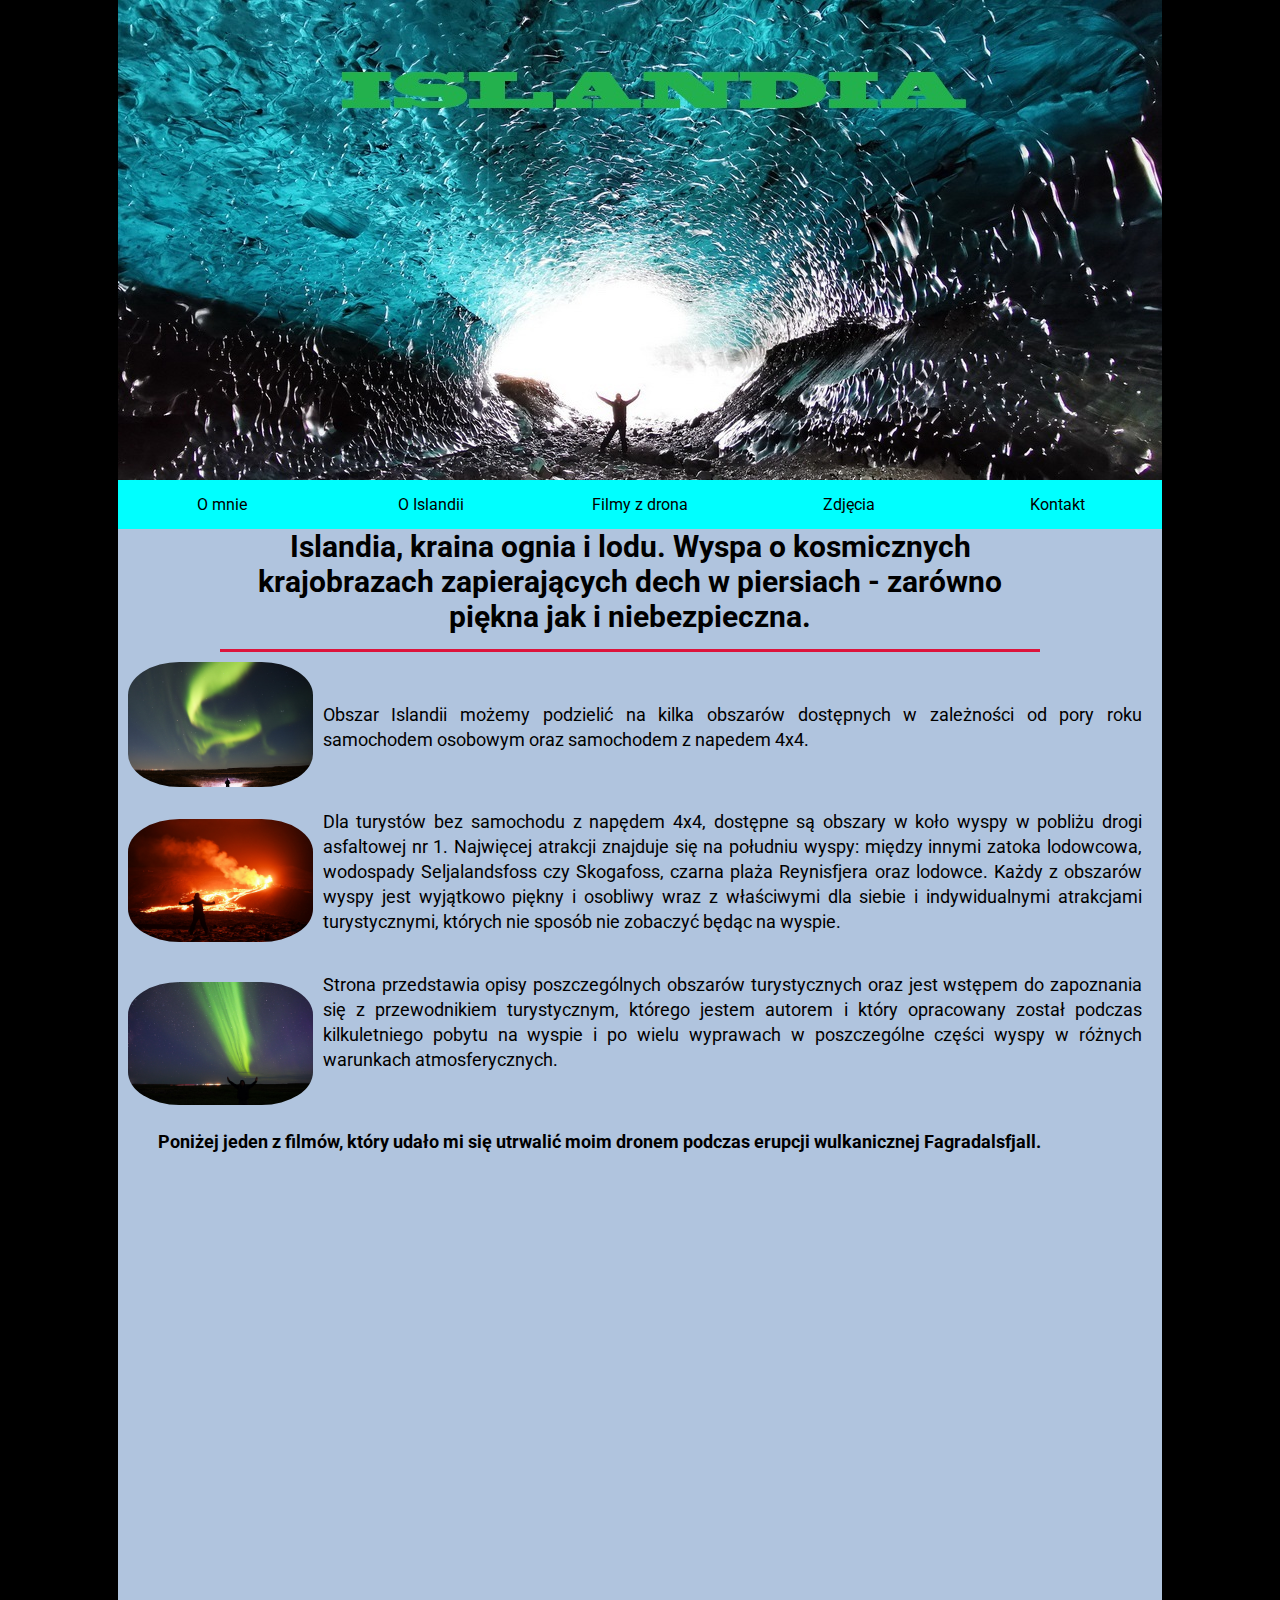
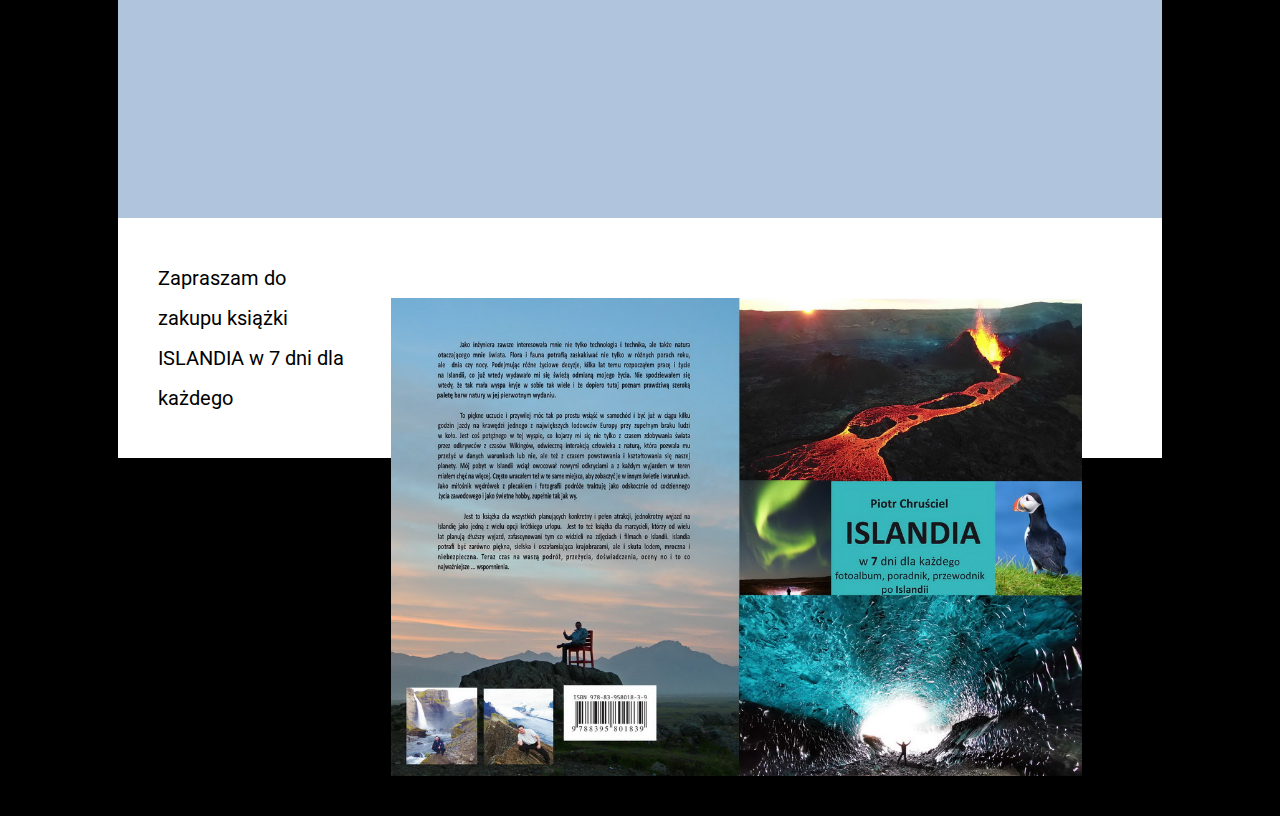
<file: index.html>
<!doctype html>
<html lang="pl">
<head>
  <meta charset="utf-8">
  <title>ISLANDIA</title>
  <meta name="viewport" content="width=device-width, initial-scale=1">
  <link rel="icon" type="image/x-icon" href="favicon.png">
  <link href="https://fonts.googleapis.com/css2?family=Roboto:ital@1&display=swap" rel="stylesheet">
  <link rel="stylesheet" href="styles.css" />
</head>
<body>
  <div id="wrapper">
    <header>
      <img src="naglowek.jpg" alt="naglowek - brak"/>
    </header>

    <nav>
      <a class="menu" href="about.html">O mnie</a><a class="menu" href="#">O Islandii</a><a class="menu" href="#">Filmy z drona</a><a class="menu" href="#">Zdjęcia</a><a class="menu" href="#">Kontakt</a>
    </nav>
    <section>
      <article>
        <h1>Islandia, kraina ognia i lodu. Wyspa o kosmicznych krajobrazach zapierających dech w piersiach - zarówno piękna jak i niebezpieczna.</h1>
        <p><img class="left" src="zorza1.jpg" alt="zorza1 - brak" /><br /><br />Obszar Islandii możemy podzielić na kilka obszarów dostępnych w zależności od pory roku samochodem osobowym oraz samochodem z napedem 4x4.</p><br /><br /><br />
        <p><img class="left1" src="wulkan.jpg" alt="wulkan - brak" />Dla turystów bez samochodu z napędem 4x4, dostępne są obszary w koło wyspy w pobliżu drogi asfaltowej nr 1. Najwięcej atrakcji znajduje się na południu wyspy: między innymi zatoka lodowcowa, wodospady Seljalandsfoss czy Skogafoss, czarna plaża Reynisfjera oraz lodowce. Każdy z obszarów wyspy jest wyjątkowo piękny i osobliwy wraz z właściwymi dla siebie i indywidualnymi atrakcjami turystycznymi, których nie sposób nie zobaczyć będąc na wyspie.</p><br /><br />
        <p><img class="left2" src="zorza2.jpg" alt="zorza2 - brak" />Strona przedstawia opisy poszczególnych obszarów turystycznych oraz jest wstępem do zapoznania się z przewodnikiem turystycznym, którego jestem autorem i który opracowany został podczas kilkuletniego pobytu na wyspie i po wielu wyprawach w poszczególne części wyspy w różnych warunkach atmosferycznych.</p><br /><br /><br />
        <p1><b>Poniżej jeden z filmów, który udało mi się utrwalić moim dronem podczas erupcji wulkanicznej Fagradalsfjall.</b></p1>
      </article>
      <iframe width="1044" height="600" src="https://www.youtube.com/embed/hWZWpWynDiI" title="YouTube video player" frameborder="0" allow="accelerometer; autoplay; clipboard-write; encrypted-media; gyroscope; picture-in-picture" allowfullscreen></iframe>

    </section>
    <footer><p><img class="footerki" src="okladka.jpg" alt="okladka - brak" />Zapraszam do zakupu książki ISLANDIA w 7 dni dla każdego</p>
    </footer>
  </div>
</body>
</html>
</file>
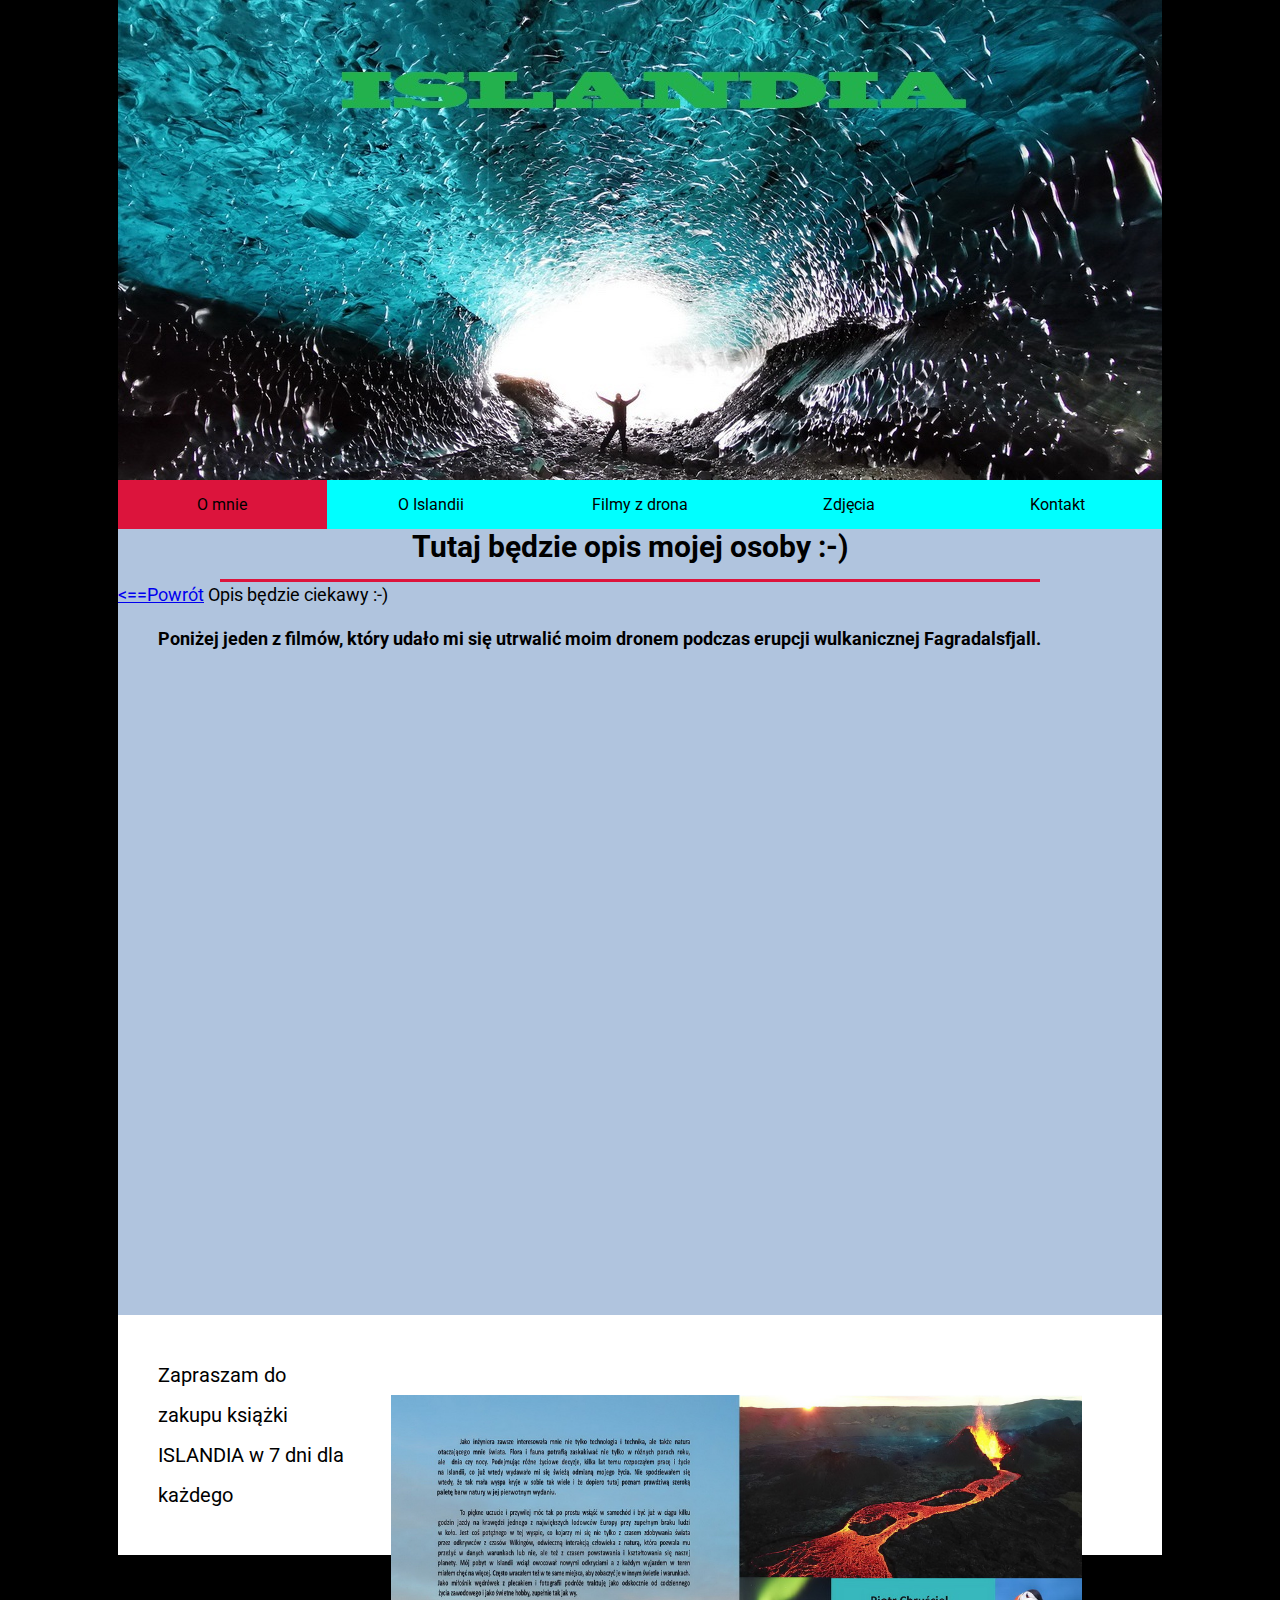
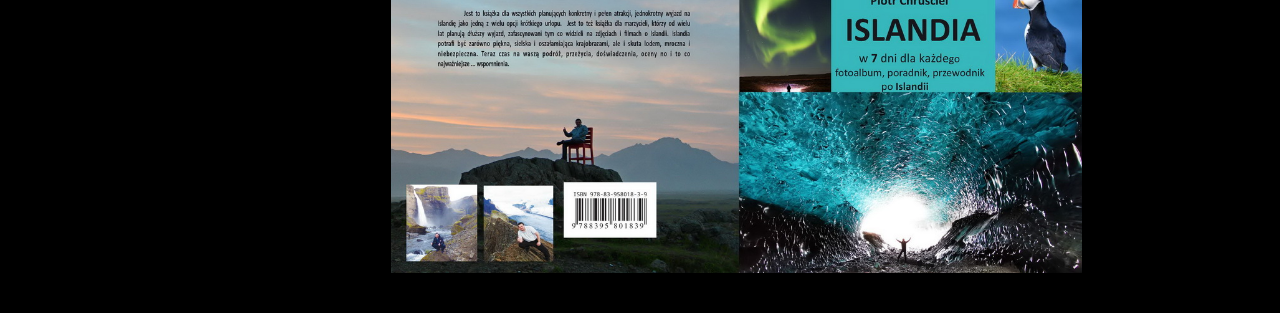
<file: about.html>
<!doctype html>
<html lang="pl">
<head>
  <meta charset="utf-8">
  <title>ISLANDIA</title>
  <meta name="viewport" content="width=device-width, initial-scale=1">
  <link rel="icon" type="image/x-icon" href="favicon.png">
  <link href="https://fonts.googleapis.com/css2?family=Roboto:ital@1&display=swap" rel="stylesheet">
  <link rel="stylesheet" href="styles.css" />
</head>
<body>
  <div id="wrapper">
    <header>
      <img src="naglowek.jpg" alt="naglowek - brak"/>
    </header>

    <nav>
      <a class="menu active" href="about.html">O mnie</a><a class="menu" href="#">O Islandii</a><a class="menu" href="#">Filmy z drona</a><a class="menu" href="#">Zdjęcia</a><a class="menu" href="#">Kontakt</a>
    </nav>
    <section>
      <article>
        <h1>Tutaj będzie opis mojej osoby :-) </h1>
        <p><a href="index.html"><==Powrót</a>          Opis będzie ciekawy :-)</p><br />
        <p1><b>Poniżej jeden z filmów, który udało mi się utrwalić moim dronem podczas erupcji wulkanicznej Fagradalsfjall.</b></p1>
      </article>
      <iframe width="1044" height="600" src="https://www.youtube.com/embed/hWZWpWynDiI" title="YouTube video player" frameborder="0" allow="accelerometer; autoplay; clipboard-write; encrypted-media; gyroscope; picture-in-picture" allowfullscreen></iframe>

    </section>
    <footer><p><img class="footerki" src="okladka.jpg" alt="okladka - brak" />Zapraszam do zakupu książki ISLANDIA w 7 dni dla każdego</p>
    </footer>
  </div>
</body>
</html>
</file>
<file: styles.css>
* {margin: 0; padding: 0; font-family: Roboto, arial; box-sizing: border-box}

body {background-color:black

}
#wrapper {
  max-width: 1044px;
  margin-bottom: 0;
  margin-top: 0;
  margin-left: auto;
  margin-right: auto;
  background-color:lightsteelblue;
}
header img {width: 100%; display: block;}
nav {oveflow: hidden;}
nav a {
  display: block;
  width: 20%;
  float: left;
  padding-top: 15px;
  padding-bottom: 15px;
  padding-left: 30px;
  padding-right: 30px;
  color: black;
  text-decoration: none;
  text-align: center;
  background-color:aqua;
  transition: all 1s ease;
}
nav a:hover {background-color:crimson;
             cursor: pointer;
}
.active {background-color: crimson}

@media (max-width:600px){
    nav a {width:50%}
}
article {margin-top: 30px;
         margin-bottom: 20px;
         padding-right:20px;
}
article h1 {
    font-size: 30px;
    text-align: center;
    margin-bottom: 0;
    margin-top: 0;
    margin-left: 10%;
    margin-right: 10%;
    padding-bottom: 15px;
    border-bottom: 3px solid crimson;
}
img.left {
  float: left;
  padding: 10px;
  width: 20%;
  display: block;
  border-radius: 30%;
}
img.left1 {
  float: left;
  padding: 10px;
  width: 20%;
  display: block;
  border-radius: 30%;
}
img.left2 {
  float: left;
  padding: 10px;
  width: 20%;
  display: block;
  border-radius: 30%;
}
article p {
  text-align: justify;
  line-height: 25px;
  font-size: 18px;
}

article p1 {
  text-align: center;
  line-height: 25px;
  font-size: 18px;
  margin-left: 40px;
}
iframe {width: 100%;}
footer img {
  float: right;
  padding: 40px;
  width: 80%;
  display: block;
}
footer {
  text-align: left;
  background-color: white;
  line-height: 40px;
  font-size: 20px;
  padding: 40px;
  margin-top: 40px;
}
</file>
